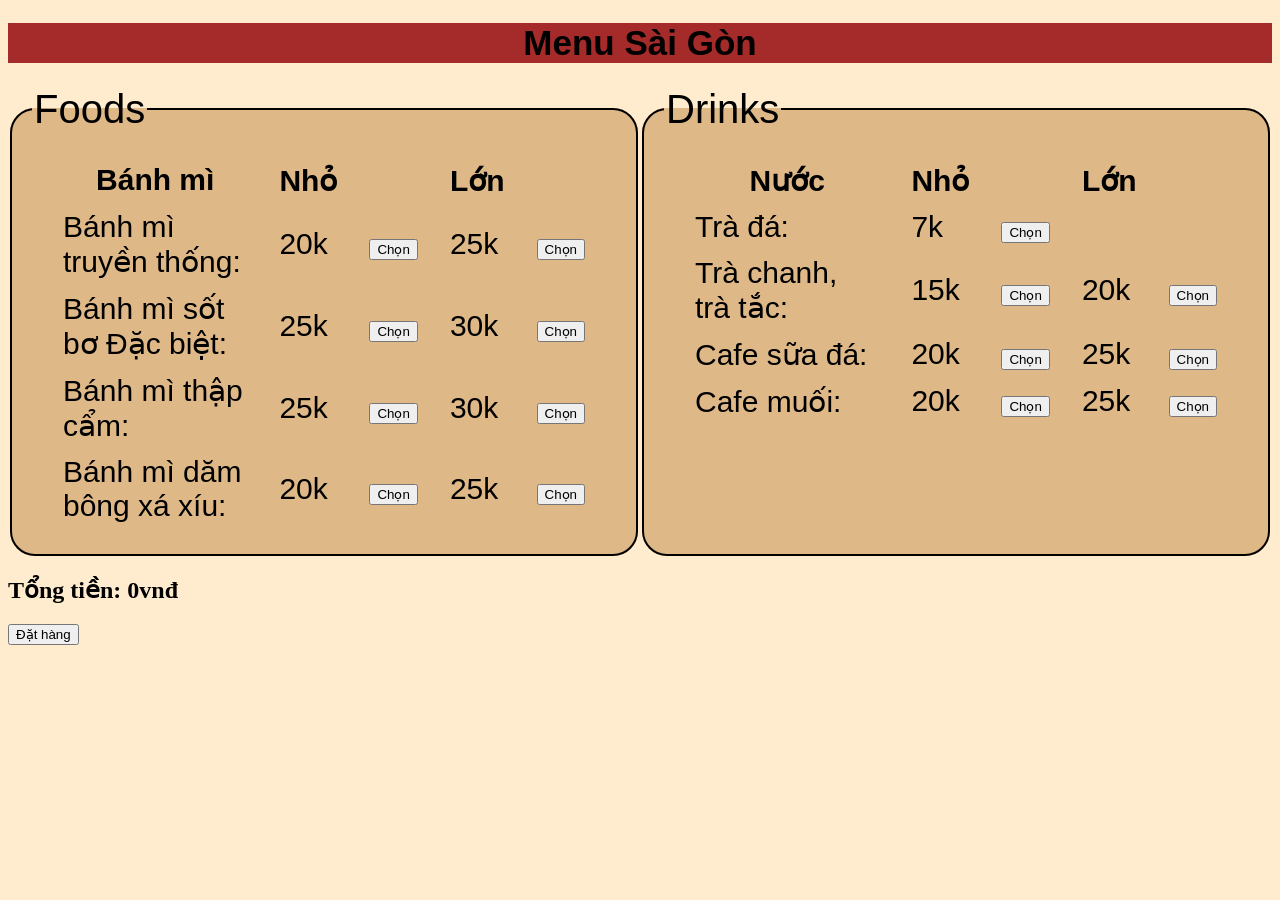
<file: index.html>
<!DOCTYPE html>
<html lang="en">
<head>
    <meta charset="UTF-8">
    <meta name="viewport" content="width=device-width, initial-scale=1.0">
    <link rel="stylesheet" href="main.css">
    <script src="script.js"></script>
    <title>Bánh mì Sài Gòn</title>
</head>
<body style="background-color: blanchedalmond;">
    <h1 style="background-color: brown">Menu Sài Gòn</h1>
    <div class="mainbox">
        <fieldset class="box1">
            <legend>Foods</legend>
                <table>
                    <tr>
                        <th>Bánh mì</th>
                        <th>Nhỏ</th>
                        <th></th>
                        <th>Lớn</th>
                        <th></th>
                    </tr>
                    <tr>
                        <td>Bánh mì truyền thống:</td>
                        <td>20k</td>
                        <td>
                            <button onclick="chonMon('Bánh mì truyền thống', 'Nhỏ', 20000)">Chọn</button>
                        </td>
                        <td>25k</td>
                        <td>
                            <button onclick="chonMon('Bánh mì truyền thống', 'Lớn', 25000)">Chọn</button>
                        </td>
                    </tr>
                    <tr>
                        <td>Bánh mì sốt bơ Đặc biệt:</td>
                        <td>25k</td>
                        <td>
                            <button onclick="chonMon('Bánh mì sốt bơ Đặc biệt', 'Nhỏ', 25000)">Chọn</button>
                        </td>
                        <td>30k</td>
                        <td>
                            <button onclick="chonMon('Bánh mì sốt bơ Đặc biệt', 'Lớn', 30000)">Chọn</button>
                        </td>
                    </tr>
                    <tr>
                        <td>Bánh mì thập cẩm:</td>
                        <td>25k</td>
                        <td>
                            <button onclick="chonMon('Bánh mì thập cẩm', 'Nhỏ',  25000)">Chọn</button>
                        </td>
                        <td>30k</td>
                        <td>
                            <button onclick="chonMon('Bánh mì thập cẩm', 'Lớn', 30000)">Chọn</button>
                        </td>
                    </tr>
                    <tr>
                        <td>Bánh mì dăm bông xá xíu:</td>
                        <td>20k</td>
                        <td>
                            <button onclick="chonMon('Bánh mì dăm bông xá xíu', 'Nhỏ', 20000)">Chọn</button>
                        </td>
                        <td>25k</td>
                        <td>
                            <button onclick="chonMon('Bánh mì dăm bông xá xíu', 'Lớn', 25000)">Chọn</button>
                        </td>
                    </tr>
                </table>
            </fieldset>
        </fieldset>
    
        <fieldset class="box2">
            <legend>Drinks</legend>
                <table>
                    <tr>
                        <th>Nước</th>
                        <th>Nhỏ</th>
                        <th></th>
                        <th>Lớn</th>
                        <th></th>
                    </tr>
                    <tr>
                        <td>Trà đá:</td>
                        <td>7k</td>
                        <td>
                            <button onclick="chonMon('Trà đá', 'Thường', 7000)">Chọn</button>
                        </td>
                    </tr>
                    <tr>
                        <td>Trà chanh, trà tắc:</td>
                        <td>15k</td>
                        <td>
                            <button onclick="chonMon('Trà chanh, trà tắc', 'Nhỏ', 15000)">Chọn</button>
                        </td>
                        <td>20k</td>
                        <td>
                            <button onclick="chonMon('Trà chanh, trà tắc', 'Lớn', 20000)">Chọn</button>
                        </td>
                    </tr>
                    <tr>
                        <td>Cafe sữa đá:</td>
                        <td>20k</td>
                        <td>
                            <button onclick="chonMon('Cafe sữa đá', 'Nhỏ', 20000)">Chọn</button>
                        </td>
                        <td>25k</td>
                        <td>
                            <button onclick="chonMon('Cafe sữa đá', 'Lớn', 25000)">Chọn</button>
                        </td>
                    </tr>
                    <tr>
                        <td>Cafe muối:</td>
                        <td>20k</td>
                        <td>
                            <button onclick="chonMon('Cafe muối', 'Nhỏ', 20000)">Chọn</button>
                        </td>
                        <td>25k</td>
                        <td>
                            <button onclick="chonMon('Cafe muối', 'Lớn', 25000)">Chọn</button>
                        </td>
                    </tr>
                </table>
            </fieldset>
        </fieldset>

    </div>

    <h2>Tổng tiền: <span id="tong">0</span>vnđ</h2>
    <button onclick="datHang()">Đặt hàng</button>
    
</body>
</html>
</file>
<file: main.css>
h1{

    font-size: 35px;
    font-family: 'Lucida Sans', 'Lucida Sans Regular', 'Lucida Grande', 'Lucida Sans Unicode', Geneva, Verdana, sans-serif;
    text-align: center;
}

legend{
    font-size: 40px;
}

.box1{
    border: 2px solid black;
    border-radius: 25px;
    padding: 20px;
    width:50%;
    font-size: 30px;
    font-family: 'Gill Sans', 'Gill Sans MT', Calibri, 'Trebuchet MS', sans-serif;
    background-color: burlywood;
}

.box2{
    border: 2px solid black;
    border-radius: 25px;
    padding: 20px;
    width:50%;
    font-size: 30px;
    font-family: 'Gill Sans', 'Gill Sans MT', Calibri, 'Trebuchet MS', sans-serif;
    background-color: burlywood;
}


.mainbox{
    display:flex;
    
}


table{
    border-collapse: separate;
    border-spacing: 30px 10px;
}
</file>
<file: web3.js/main.css>
h1{

    font-size: 35px;
    font-family: 'Lucida Sans', 'Lucida Sans Regular', 'Lucida Grande', 'Lucida Sans Unicode', Geneva, Verdana, sans-serif;
    text-align: center;
}

legend{
    font-size: 40px;
}

.box1{
    border: 2px solid black;
    border-radius: 25px;
    padding: 20px;
    width:50%;
    font-size: 30px;
    font-family: 'Gill Sans', 'Gill Sans MT', Calibri, 'Trebuchet MS', sans-serif;
    background-color: burlywood;
}

.box2{
    border: 2px solid black;
    border-radius: 25px;
    padding: 20px;
    width:50%;
    font-size: 30px;
    font-family: 'Gill Sans', 'Gill Sans MT', Calibri, 'Trebuchet MS', sans-serif;
    background-color: burlywood;
}


.mainbox{
    display:flex;
    
}


table{
    border-collapse: separate;
    border-spacing: 30px 10px;
}
</file>
